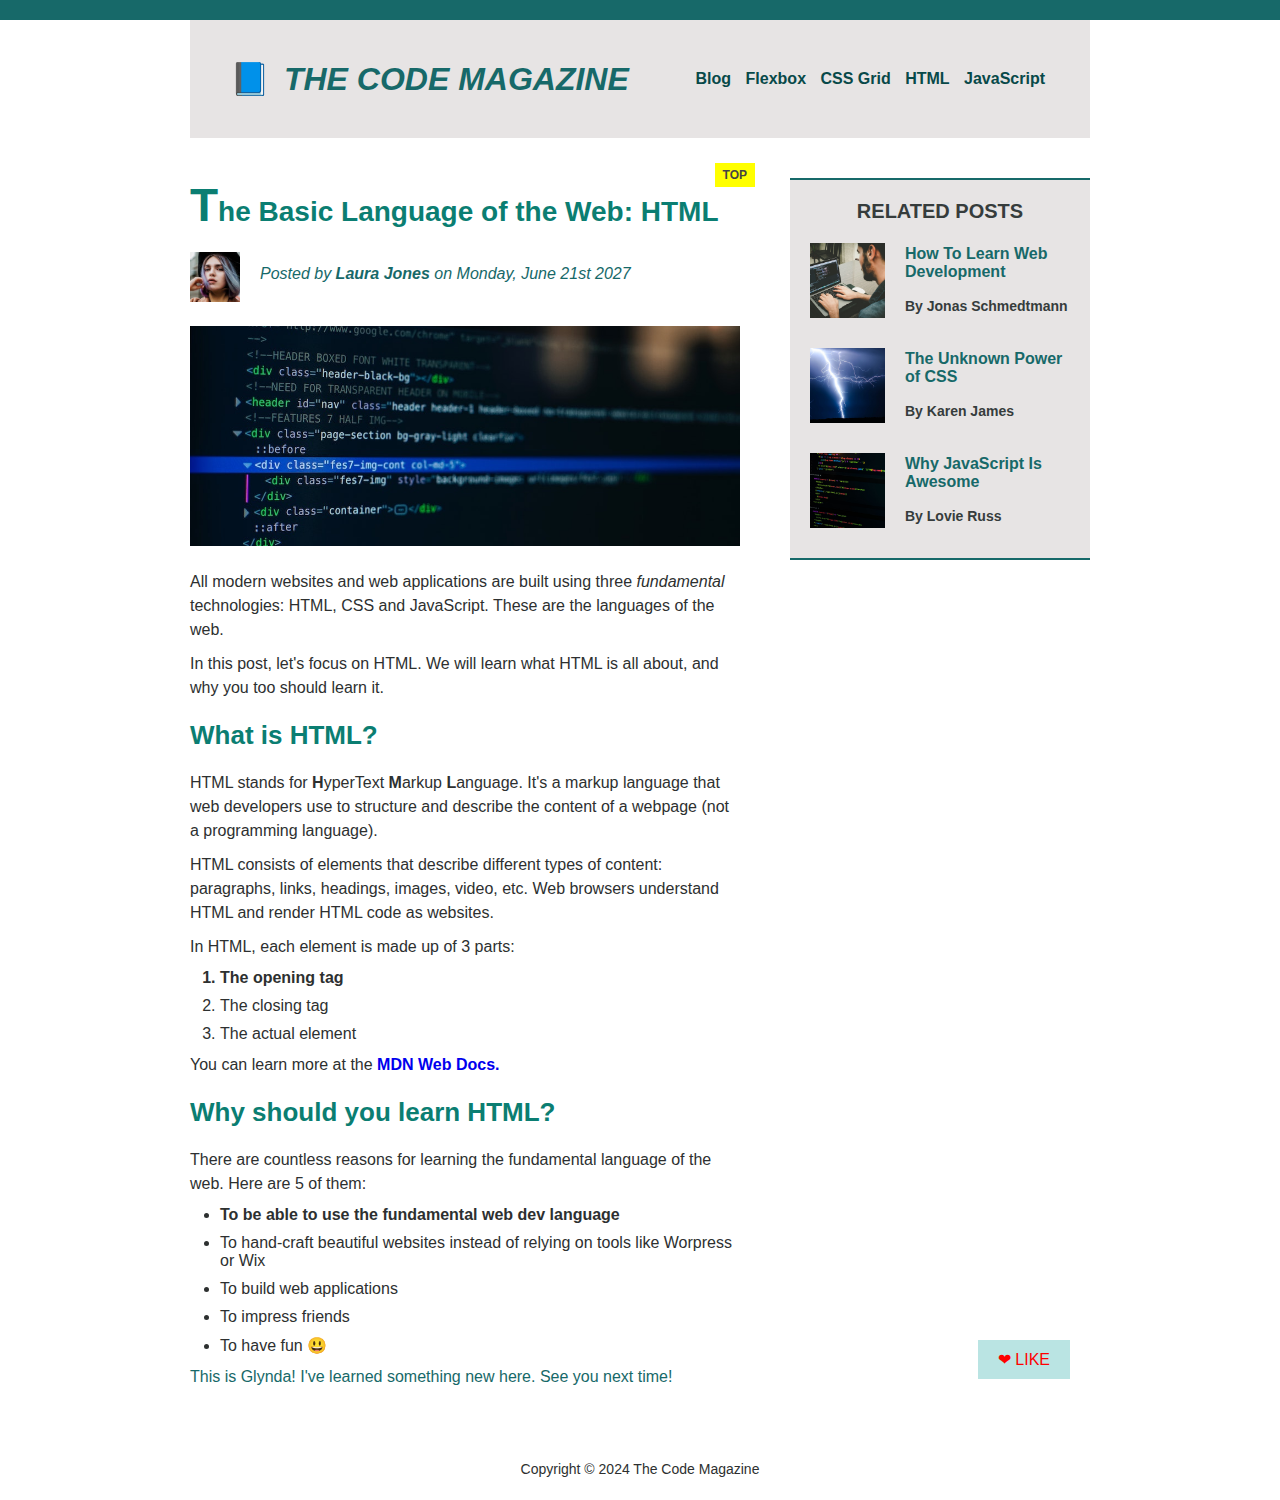
<file: index.html>
<!DOCTYPE html>
<html lang="en">
  <head>
    <meta charset="UTF-8" />
    <meta name="viewport" content="width=device-width, initial-scale=1.0" />
    <title>The Basic Language of the Web: HTML</title>

    <link rel="stylesheet" href="style.css" />
  </head>
  <body>
    <div class="container">
      <header class="main-header">
        <h1 class="htmlTitle">📘 The Code Magazine</h1>
        <nav class="nav-link">
          <a href="blog.html">Blog</a>
          <a
            href="https://developer.mozilla.org/en-US/docs/Web/CSS/CSS_flexible_box_layout/Basic_concepts_of_flexbox"
            target="_blank"
            >Flexbox</a
          >

          <a
            href="https://developer.mozilla.org/en-US/docs/Web/CSS/CSS_grid_layout/Basic_concepts_of_grid_layout"
            target="_blank"
            >CSS Grid</a
          >

          <a
            href="https://developer.mozilla.org/en-US/docs/Web/HTML"
            target="_blank"
            >HTML</a
          >

          <a
            href="https://developer.mozilla.org/en-US/docs/Web/JavaScript"
            target="_blank"
            >JavaScript</a
          >
        </nav>
      </header>
      <section class="section">
        <article>
          <header>
            <!-- <button class="btn-absolute">❤ Like</button> -->
            <h2>The Basic Language of the Web: HTML</h2>
            <div class="img-author">
              <img class="author-pic" src="img/laura-jones.jpg" alt="author" />
              <p id="author">
                Posted by <strong>Laura Jones</strong> on Monday, June 21st 2027
              </p>
            </div>
            <img class="htmlcode" src="img/post-img.jpg" alt="htmlcode" />
          </header>

          <p>
            All modern websites and web applications are built using three
            <em>fundamental</em>
            technologies: HTML, CSS and JavaScript. These are the languages of
            the web.
          </p>
          <p>
            In this post, let's focus on HTML. We will learn what HTML is all
            about, and why you too should learn it.
          </p>
          <h3>What is HTML?</h3>
          <p>
            HTML stands for <strong>H</strong>yperText <strong>M</strong>arkup
            <strong>L</strong>anguage. It's a markup language that web
            developers use to structure and describe the content of a webpage
            (not a programming language).
          </p>
          <p>
            HTML consists of elements that describe different types of content:
            paragraphs, links, headings, images, video, etc. Web browsers
            understand HTML and render HTML code as websites.
          </p>
          <p>In HTML, each element is made up of 3 parts:</p>
          <ol>
            <li class="first-li">The opening tag</li>
            <li>The closing tag</li>
            <li>The actual element</li>
          </ol>
          <p>
            You can learn more at the
            <a
              href="https://developer.mozilla.org/en-US/docs/Web/HTML"
              target="_blank"
              class="mdn-link"
              >MDN Web Docs.</a
            >
          </p>
          <h3>Why should you learn HTML?</h3>

          <p>
            There are countless reasons for learning the fundamental language of
            the web. Here are 5 of them:
          </p>
          <ul>
            <li class="first-li">
              To be able to use the fundamental web dev language
            </li>
            <li>
              To hand-craft beautiful websites instead of relying on tools like
              Worpress or Wix
            </li>
            <li>To build web applications</li>
            <li>To impress friends</li>
            <li>To have fun 😃</li>
          </ul>
          <p>
            This is Glynda! I've learned something new here. See you next time!
          </p>
        </article>

        <aside>
          <h4 class="relPostsTitled">Related posts</h4>
          <ul class="related">
            <li class="relatedPosts">
              <img src="img/related-1.jpg" alt="web development" />
              <div>
                <a href="#" class="related-link"
                  >How To Learn Web Development</a
                >
                <p class="related-author">By Jonas Schmedtmann</p>
              </div>
            </li>
            <li class="relatedPosts">
              <img src="img/related-2.jpg" alt="css code" />
              <div>
                <a href="#" class="related-link">The Unknown Power of CSS</a>
                <p class="related-author">By Karen James</p>
              </div>
            </li>
            <li class="relatedPosts">
              <img src="img/related-3.jpg" alt="javascript code" />
              <div>
                <a href="#" class="related-link">Why JavaScript Is Awesome</a>
                <p class="related-author">By Lovie Russ</p>
              </div>
            </li>
          </ul>
        </aside>
      </section>
      <button class="btn-absolute">❤ like</button>
    </div>

    <footer>
      <p id="copyright">Copyright &copy; 2024 The Code Magazine</p>
    </footer>
    <script src="script.js"></script>
  </body>
</html>
</file>
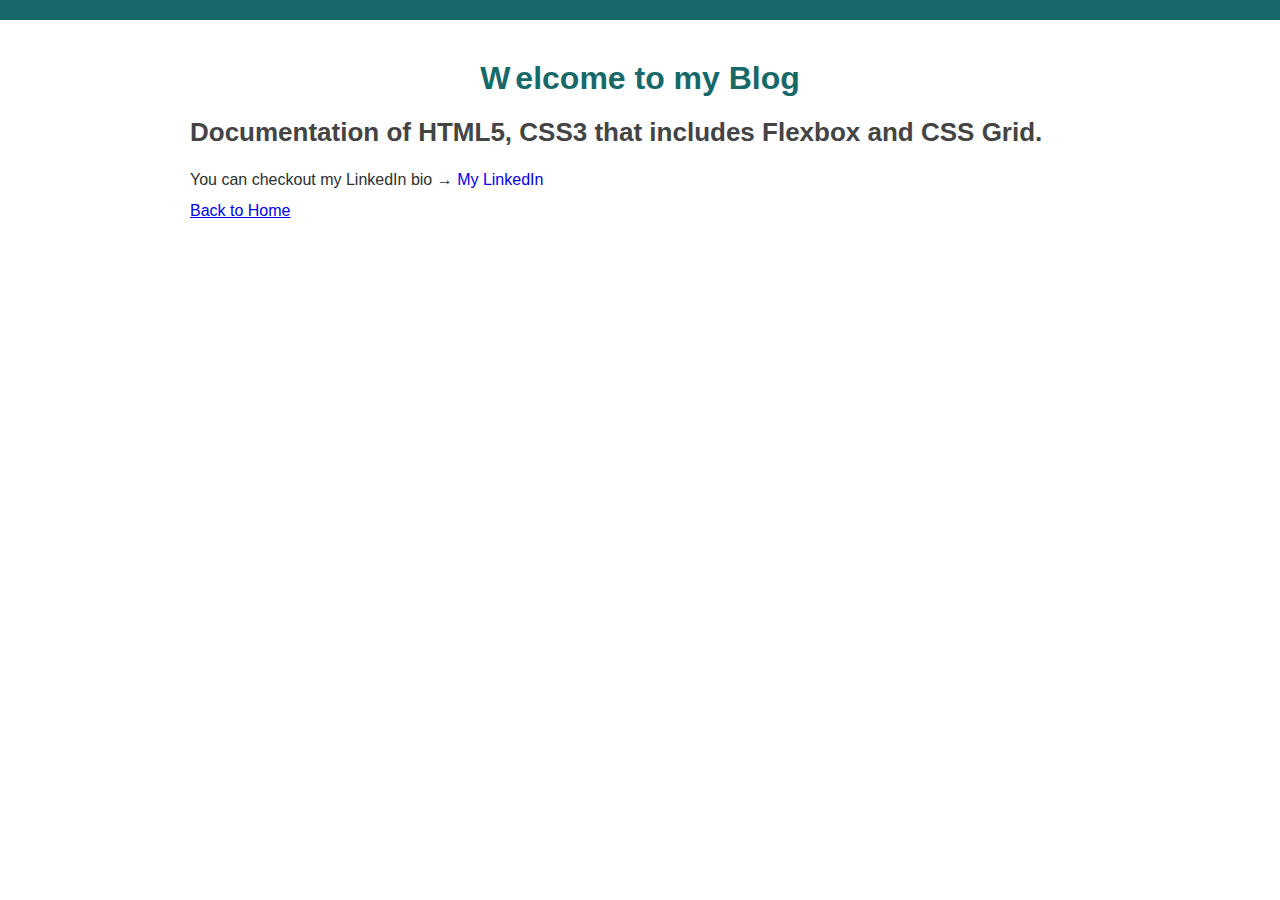
<file: blog.html>
<!DOCTYPE html>
<html lang="en">
  <head>
    <meta charset="UTF-8" />
    <meta name="viewport" content="width=device-width, initial-scale=1.0" />
    <title>The Basic Language of the Web: HTML</title>

    <link rel="stylesheet" href="style.css" />
  </head>
  <body>
    <div class="container">
      <h1 class="welcome">Welcome to my Blog</h1>
      <h3 class="dochtml">
        Documentation of HTML5, CSS3 that includes Flexbox and CSS Grid.
      </h3>
      <p>
        You can checkout my LinkedIn bio &rarr;
        <a
          href="https://www.linkedin.com/in/glynda-surot-893397104/"
          target="_blank"
          class="linkedin"
          >My LinkedIn</a
        >
      </p>
      <a href="index.html">Back to Home</a>
    </div>
    <script src="script.js"></script>
  </body>
</html>
</file>
<file: style.css>
* {
  margin: 0;
  padding: 0;
  box-sizing: border-box;
}
body {
  font-family: sans-serif;
  color: rgb(45, 48, 48);
  border-top: 20px solid rgb(23, 105, 105);
  font-size: 16px;
}
.container {
  width: 900px;
  margin: 0 auto;
  position: relative; /* parent element where you want to positon:absolute */
}

article {
  /* flex: 0 0 550px; */ /* no need to set the width/flex-basis */
  /* use flex:1 to automatically adjust for space available when one column was set to 300px and gap 50 */
  flex: 1;
}
section {
  display: flex;
  gap: 50px;
  margin-bottom: 60px;
  align-items: flex-start; /* align-items will not stretch the default vertically stretch */
}
aside {
  flex: 0 0 300px; /* flex-basis: 300px;flex-shrink: 0; */
  background-color: rgb(231, 228, 228);
  border-top: solid 2.5px rgb(23, 105, 105);
  border-bottom: solid 2.5px rgb(23, 105, 105);
  padding: 0 20px;
  padding-bottom: 30px;
}
.main-header {
  background-color: rgb(231, 228, 228);
  margin-bottom: 40px;
  padding: 40px 40px;
  display: flex;
  justify-content: space-between;
  align-items: center;
}
.htmlTitle {
  font-style: italic;
  text-transform: uppercase;
  color: rgb(23, 105, 105);
}

.nav-link a:link,
.nav-link a:active,
.nav-link a:visited {
  color: rgb(8, 73, 73);
  text-decoration: none;
  font-weight: bold;
  margin: 0 5px;
}
.nav-link a:hover {
  color: rgb(234, 114, 9);
  text-decoration: none;
  font-weight: bold;
  margin: 0 5px;
}
.img-author {
  display: flex;
  gap: 20px;
}
h2 {
  position: relative;
  font-size: 28px;
  color: rgb(11, 126, 114);
  margin-bottom: 20px;
  /* background-color: blue; */
}
/* pseudo element ::before or ::after */
h2::after {
  position: absolute;
  content: 'top';
  top: -15px;
  right: -15px;
  display: inline-block;
  color: #444;
  font-size: 12px;
  font-weight: bold;
  background-color: yellow;
  padding: 5px 8px;
  text-transform: uppercase;
}
h1::first-letter {
  font-style: normal;
  margin-right: 5px;
}
/* psuedo element has :: while pseudo class only has single : */
h2::first-letter {
  font-size: 46px;
}

/* h3 + p::first-line {
  color: red;
} */
li {
  margin-left: 30px;
  margin-bottom: 10px;
}

.related-link:active,
.related-link:visited,
.related-link:link {
  font-size: 16px;
  color: rgb(23, 105, 105);
  font-weight: bold;
  text-decoration: none;
}
.related-link:hover {
  color: rgb(234, 114, 9);
}
.relatedPosts {
  list-style: none;
}

li:last-child {
  margin-bottom: 10px;
}
li:first-child {
  font-weight: bold;
}
p {
  line-height: 1.5;
  margin-bottom: 10px;
}

h3,
h4 {
  color: rgb(11, 126, 114);
  margin: 20px 0;
}

h3 {
  font-size: 26px;
}
h4 {
  font-size: 20px;
  text-transform: uppercase;
  text-align: center;
  color: rgb(54, 60, 60);
}
.mdn-link:link,
.mdn-link:active,
.mdn-link:visited {
  font-size: 16px;
  text-decoration: none;
  font-weight: bold;
}
.mdn-link:hover {
  color: rgb(234, 114, 9);
}
.htmlcode {
  width: 100%;
  height: auto;
  margin-bottom: 20px;
}

li img {
  width: 75px;
  height: 75px;
}
/*
article header p {
  font-style: italic;
}
  */
.author-pic {
  height: 50px;
  width: 50px;
}
#author {
  font-style: italic;
  margin-bottom: 40px;
}
#copyright {
  text-align: center;
  font-size: 14px;
  margin: 20px 0;
}
.related-author {
  font-size: 14px;
  font-weight: bold;
  color: rgb(54, 60, 60);
  margin-top: 15px;
}

/* .first-li {
  font-weight: bold;
} */

/* li:last-child {
  font-style: italic;
} */
/* li:nth-child(2) {
  color: rgb(103, 6, 14);
} */
/* you can use keyword :nth-childodd or even or first-child or last-child */
/* li:nth-child(odd) {
  color: rgb(222, 15, 56);
} */
article p:last-child {
  color: rgb(23, 105, 105);
  margin: 10px 0;
}

.btn-absolute {
  position: absolute;
  /* content: '♥ like'; applicable if link NOT button */
  text-transform: uppercase;
  bottom: 20px;
  right: 20px;
  padding: 10px 20px;
  background-color: rgb(186, 228, 227);
  border: none;
  cursor: pointer;
  color: red;
  font-size: 16px;
}
.btn-absolute:hover {
  padding: 10px 20px;
  background-color: rgb(135, 228, 231);
  border: none;
  cursor: pointer;
}
.error {
  color: red;
}
.linkedin:link {
  text-decoration: none;
}
.welcome {
  margin-top: 40px;
  text-align: center;
  color: rgb(23, 105, 105);
}
.dochtml {
  color: #444;
}

.relatedPosts {
  display: flex;
  gap: 20px;
  align-items: center;
  justify-content: center;
  margin-bottom: 30px;
  margin-left: 0;
}
.related-author {
  margin-bottom: 0;
}
.relatedPosts:last-child {
  margin-bottom: 0;
}
/* layout of web:
wrap it with <div> with e.g class name ="container"
width: 800px; or any width
margin: 20px auto; 
//20px => top&bottom
//auto => left&right
*/

/* always start css with
*{
padding:0;
margin:0;
}

*/
/*display:inline-block = e.g img em strong span a */
/* display:block  = e.g div h1 p li*/
/* padding or margin: 20px 40px = 20px is the top and bottom 40px left and right*/

/* position: relative => parent element where you would like to place
position:absolute => child element
e.g pseudo element e.g h2::before or h2::after{
position:absolute;
top/bottom/left/right:-15px
}
h2{
position:relative;//parent el
}
or 
button ♥ like
necessary when there is position: absolute with top bottom left right e.g top:50px right:50px;
*/
</file>
